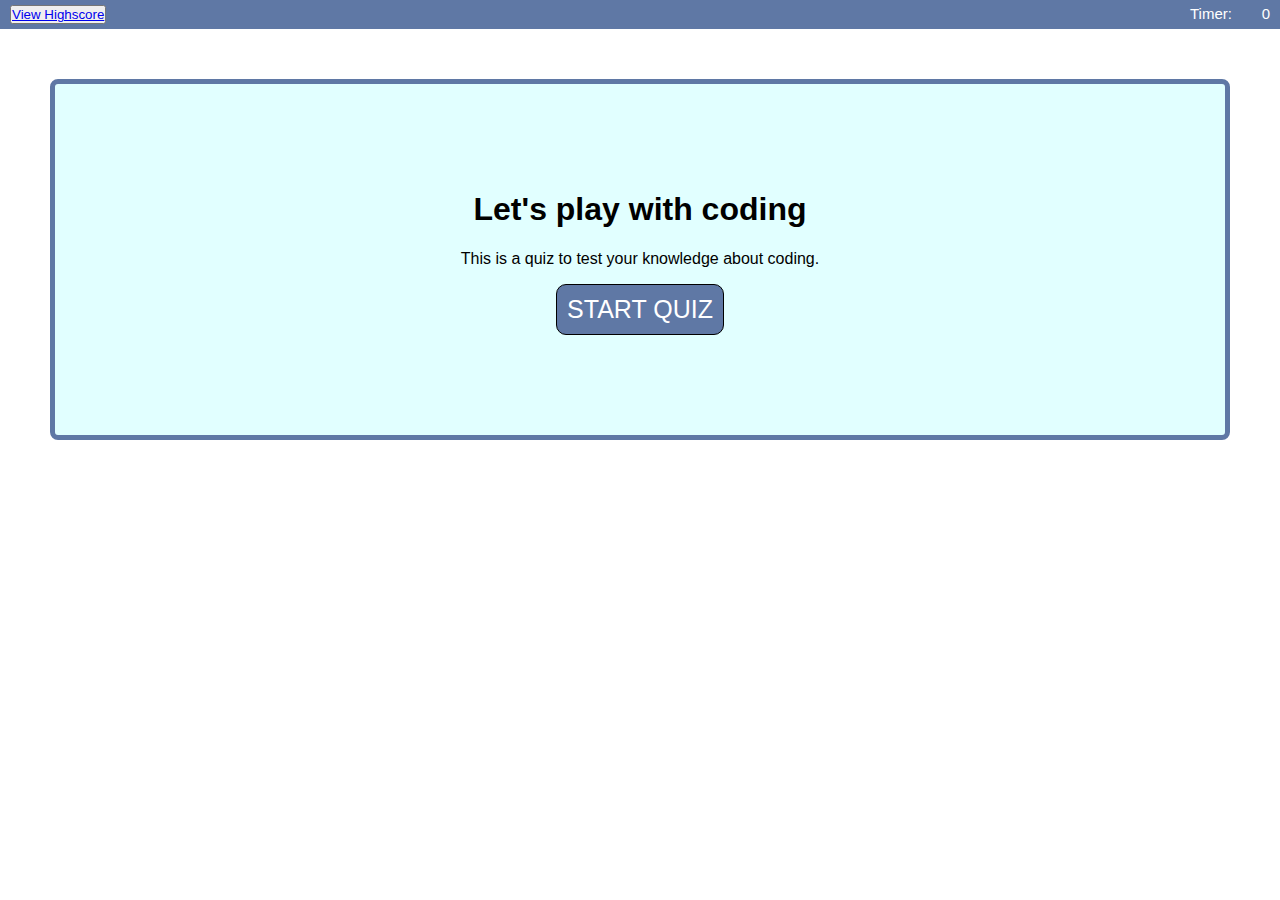
<file: index.html>
<!DOCTYPE html>
<html lang="en">

<head>
    <meta charset="UTF-8">
    <meta name="viewport" content="width=device-width, initial-scale=1.0">
    <meta http-equiv="X-UA-Compatible" content="ie=edge">
    <title>Coding Quiz</title>
    <link rel="stylesheet" href="./style.css">
</head>

<body>
    <header>
        <div id="view-highscore-left" class="high-score-leftside">
            <button><a href='./highscore.html'>View Highscore</a></button>
        </div>
        <div id="timer-right" class="timer">Timer: <div class="time-count">0</div>
        </div>
    </header>
    <section id='startGame'>
        <div class="main-box">
            <h1>Let's play with coding</h1>
            <p>This is a quiz to test your knowledge about coding.</p>
            <button class="start hide" id="startbtn">
                START QUIZ
            </button>
        </div>
        <div id="question-container" class="hide">
            <h2 id="question-text"></h2>
            <div id="answerbtn" class="answer-buttons">
                <button class="btn" id="answer0"><span></span></button>
                <button class="btn" id="answer1"><span></span></button>
                <button class="btn" id="answer2"><span></span></button>
                <button class="btn" id="answer3"><span></span></button>
            </div>
            <h3 id=result></h3>
        </div>

        <div id="finish-screen" class='hide'>
            <h2>All done!</h2>
            <p>Your final score is <span id="final-score"> </span></p>
            <p>
                Enter your name: <input type="text" id='user-name' />
                <button id="submit">Submit</button>
            </p>
        </div>
    </section>
    <script src="https://code.jquery.com/jquery-3.6.0.min.js"
        integrity="sha256-/xUj+3OJU5yExlq6GSYGSHk7tPXikynS7ogEvDej/m4=" crossorigin="anonymous"></script>
    <script src="script.js"></script>
</body>

</html>
</file>
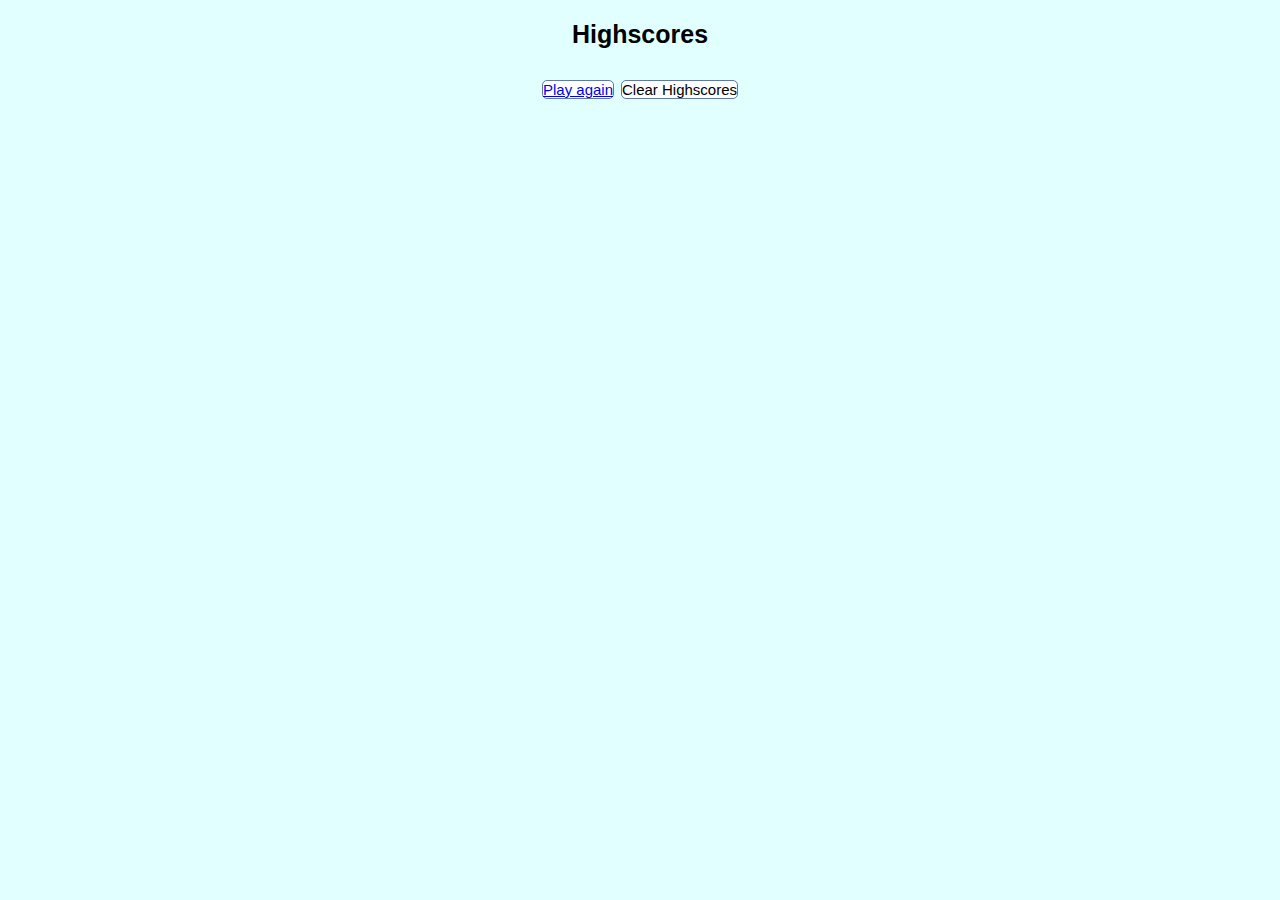
<file: highscore.html>
<!DOCTYPE html>
<html lang="en">

<head>
    <meta charset="UTF-8">
    <meta name="viewport" content="width=device-width, initial-scale=1.0">
    <meta http-equiv="X-UA-Compatible" content="ie=edge">
    <title>High Score</title>
    <link rel="stylesheet" href="./style.css">
</head>

<body class="page2">
    <div class="scorePage">
        <h1>Highscores</h1>
        <ol id="highscores">
            <li></li>
        </ol>

        <button class='page'><a href="./index.html">Play again</a></button>
        <button class='page' id="clear-score">Clear Highscores</button>
    </div>
    <script src="https://code.jquery.com/jquery-3.6.0.min.js"
        integrity="sha256-/xUj+3OJU5yExlq6GSYGSHk7tPXikynS7ogEvDej/m4=" crossorigin="anonymous"></script>
    <script src="./viewScore.js"></script>
</body>

</html>
</file>
<file: style.css>
* {
    box-sizing: border-box;
    margin: 0;
    padding: 0;
}
:root{
    --backgr-dark:rgb(95, 120, 165);
    --textcolor: #fff;
    --backgr-light:rgb(225, 255, 255); 
}

/*body style code*/
body {
    font-family: Arial, Helvetica, sans-serif;
    display: flex;
    flex-direction: column;
    justify-content: flex-start;
}
/*header style code*/
header {
    color: var(--textcolor);
    background-color: var(--backgr-dark) ;
    font-size: 15px;
    /* width: max-content; */
    display: flex;
    justify-content: space-between;
    position: relative;
    padding: 5px;
}
.high-score-leftside {
display:inline-flex;
justify-items: flex-start;
border-radius: 5px;
margin-left: 5px;
}
.timer {
    display:inline-flex;
    justify-items: flex-end;
    padding-left: 30 px;
    border-radius: 5px;
    margin-right: 5px;
    justify-content: space-between;
    width: 80px;
    height:10px;
}
/*main-box style code*/
.main-box {
    background-color: var(--backgr-light);
    display: flex;
    flex-direction: column;
    text-align: center;
    border: 5px solid var(--backgr-dark);
    border-radius: 8px;
    margin: 50px;
    padding: 100px;
    line-height: 50px;
}
/*add style for button*/
button {
    cursor: pointer;
    align-content: center;
    }
button:hover{
    background-color: mediumaquamarine;
}
/*style code for question-container*/
.hide{
    display: none;
}

#question-text{
    text-align: center;
    color: var(--backgr-dark);
    margin-top: 20px;
}
.answer-buttons{
    display: flex;
    flex-direction: column;
    position: relative;
    width:fit-content;
}   
.btn {
    display:flex;
    flex-direction: column;
    color: var(--textcolor);
    background-color: var(--backgr-dark);
    font-size: 20px;
    text-align: center;
    position:relative;
    padding: 20px;
    margin: 20px;
    border: 5px solid black;
    border-radius: 10px;
}
#result {
    color: var(--backgr-dark);
    text-align: center;
}
/*add style for final screen*/
#finish-screen{
    background-color: var(--backgr-light);
    flex-direction: column;
    text-align: center;
    border-radius: 10px;
    border: 5px solid var(--backgr-dark);
    border-radius: 8px;
    margin: 50px;
    /* width:fit-content; */
    padding: auto;
    line-height: 50px;
}
/*add style code for button*/
.start {
    display:inline-block;
    text-align: center;
    background-color: var(--backgr-dark);
    color: var(--textcolor);
    font-size: 25px;
    border: 1px solid black;
    border-radius: 10px;
    margin:auto;
    padding:10px;  
}
/*add style for highscore.html*/
.page2 {
    background-color: var(--backgr-light);
    font-family: Arial, Helvetica, sans-serif;
    position:relative;
    width:100%;
    text-align: center;
    font-size: 25px;
}
.page2 h1{
    font-size: 25px;
    margin-top: 20px;
}
.page2 ol li {
    font-size: 20px;
}
.page {
    display: inline-block;
    flex-flow: row wrap;
    justify-content: space-between;
    background-color:white;
    font-size: 15px;
    text-decoration-style: none;
    border-radius: 5px;
    border: 1px solid var(--backgr-dark);
}
/*made wed in varois screen*/
@media screen and (max-width: 576px){
    header{
        font-size: 15px;
    }
    .timer {
        display:inline-flex;
        justify-items: flex-end;
        border-radius: 5px;
        margin-right: 25px;
        justify-content: space-around;
        width: 80px;
        height:10px;
        font-size: 20px;
    }
    .main-box {
        width:fit-content;
        display:flex;
        position: relative;
        background-color: white;
        flex-wrap:wrap;
        height: fit-content;
        margin:auto;
    }
    .main-box h1{
        position:relative
        margin:10px;
        font-size: 20px;
        text-decoration-style: border;
        flex-wrap:wrap;
        
    }
    .main-box p{
        font-size: 15px;
        line-height:40px;
    }
    .start{ 
        display:inline-block;
        text-align: center;
        background-color: var(--backgr-dark);
        color: var(--textcolor);
        font-size: 10px;
        border: 1px solid black;
        border-radius: 10px;
        margin:auto;
        padding:auto; 
    }
    #question-container{
        font-size: 15px;
        width:fit-content;
        margin:auto;
    }
    #question-text{
        font-size: 15px;
        width:fit-content;
        margin:auto;
    };
    .btn{
        display:flex;
        flex-direction: column;
        color: var(--textcolor);
        background-color: var(--backgr-dark);
        font-size: 15px;
        text-align: center;
        position:relative;
        padding: 5px;
        margin: 10px;
        border: 5px solid black;
        border-radius: 5px;
        margin:auto;
    }

    #question-text{
        font-size: 15px;
    }
}

@media screen and (max-width: 768px){
    header{
        font-size: 30px;
    }
    .timer {
        display:inline-flex;
        justify-items: flex-end;
        border-radius: 5px;
        margin-right: 25px;
        justify-content: space-around;
        width: 80px;
        height:10px;
        font-size: 25px;
    }
    .main-box {
        font-size: 25px;
        width:fit-content;
        height: fit-content;
        margin:auto;
    }
    .main-box h1{
        font-size: 25px;
        text-decoration-style: border;
        flex-wrap:wrap;
    }
    .main-box p{
        font-size: 20px;
        flex-wrap:wrap;
    }
    #question-text{
        font-size: 25px;
        margin: auto;
        flex-wrap:wrap;
    };
    .start{
    display:inline-block;
    text-align: center;
    background-color: var(--backgr-dark);
    color: var(--textcolor);
    font-size: 25px;
    border: 1px solid black;
    border-radius: 10px;
    margin:auto;
    padding:auto; 
    }
    #question-container{
        font-size: 25px;
        width:fit-content;
    }
    #question-text{
        font-size: 25px;
    }
}
</file>
